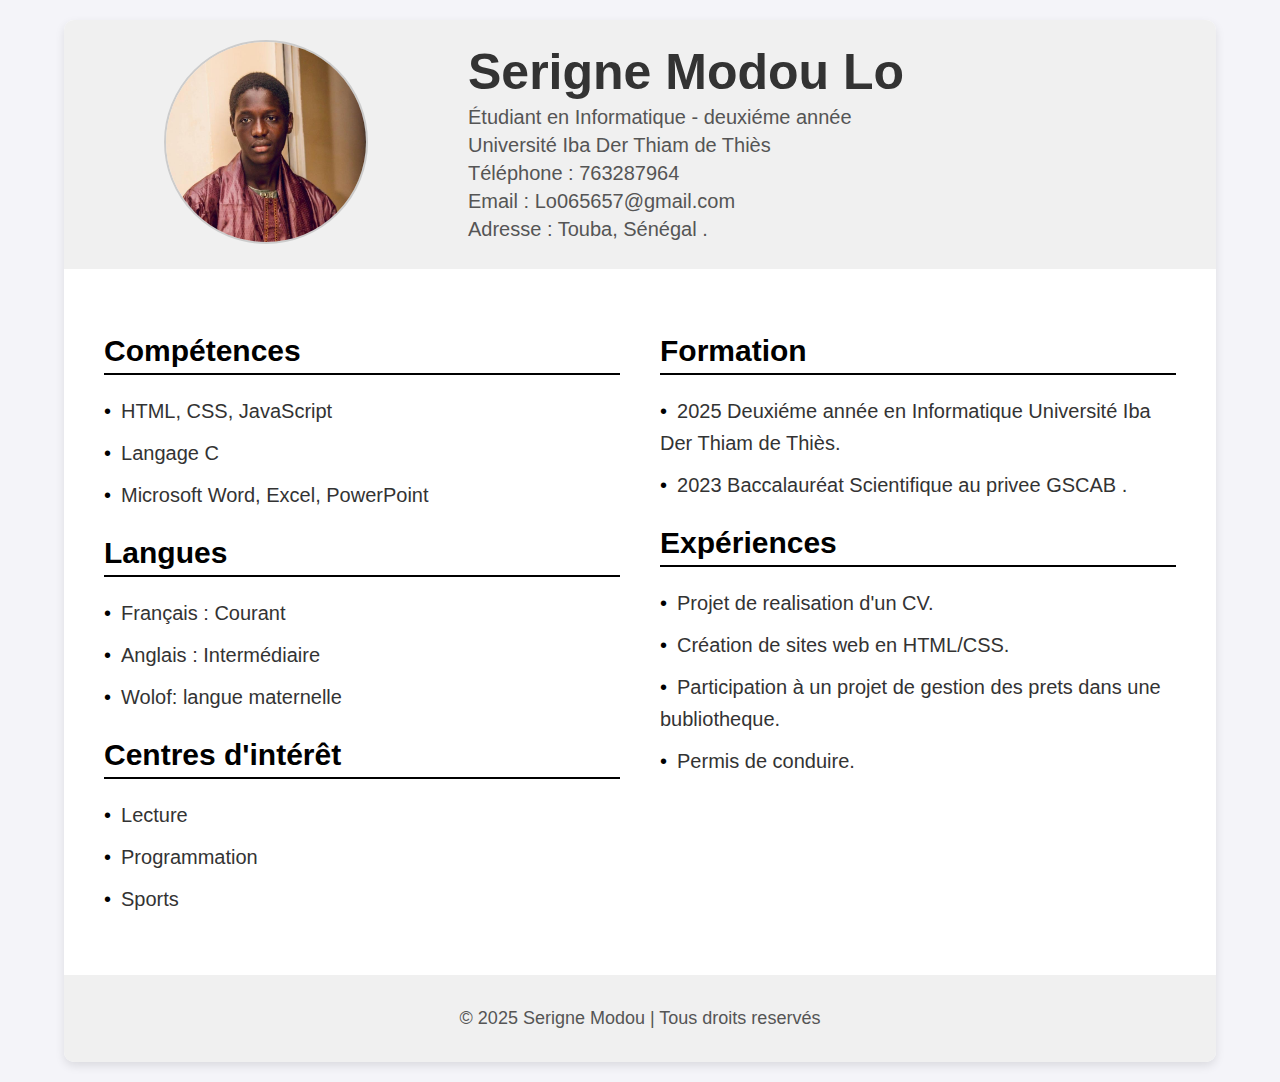
<file: cv.html>
<!DOCTYPE html>
<html lang="fr">
<head>
    <meta charset="UTF-8">
    <meta name="viewport" content="width=device-width, initial-scale=1.0">
    <title>CV - Serigne Modou Lo</title>
    <link rel="stylesheet" href="./Cv.css">
</head>
<body>
    <div class="container">
        <header class="header">
            <div class="photo-section">
              <img src="./lo1.jpg" alt="Photo de Serigne Modou Lo">
            </div>
            <div class="info-section">
                <h1>Serigne Modou Lo</h1>
                <p>Étudiant en Informatique - deuxiéme année</p>
                <p>Université Iba Der Thiam de Thiès</p>
                <p>Téléphone : 763287964</p>
                <p>Email : Lo065657@gmail.com</p>
                <p>Adresse : Touba, Sénégal .</p>
            </div>
        </header>

        <main>
            <section class="content">
                <div class="left-column">
                    <h2>Compétences</h2>
                    <ul>
                        <li>HTML, CSS, JavaScript</li>
                        <li>Langage C</li>
                        <li>Microsoft Word, Excel, PowerPoint</li>
                    </ul>

                    <h2>Langues</h2>
                    <ul>
                        <li>Français : Courant</li>
                        <li>Anglais : Intermédiaire</li>
                        <li>Wolof: langue maternelle</li>
                    </ul>

                    <h2>Centres d'intérêt</h2>
                    <ul>
                        <li>Lecture</li>
                        <li>Programmation</li>
                        <li>Sports</li>
                    </ul>
                </div>

                <div class="right-column">
                    <h2>Formation</h2>
                    <ul>
                        <li>2025 Deuxiéme année en Informatique Université Iba Der Thiam de Thiès.</li>
                        <li>2023 Baccalauréat Scientifique au privee GSCAB .</li>
                    </ul>

                    <h2>Expériences</h2>
                    <ul>
                        <li>Projet de realisation d'un CV.</li>
                        <li>Création de sites web en HTML/CSS.</li>
                        <li>Participation à un projet de gestion des prets dans une bubliotheque.</li>
                        <li>Permis de conduire.</li>

                    </ul>
                </div>
            </section>
        </main>

        <footer class="footer">
            <p>&copy; 2025 Serigne Modou | Tous droits reservés</p>
        </footer>
    </div>
</body>
</html>
</file>
<file: Cv.css>
body {
    font-family: 'Arial', sans-serif;
    margin: 0;
    padding: 0;
    background-color: #f4f4f9;
    color: #333;
    font-size: 16px;
}
@media (min-width: 480px) {
    body{
        font-size: 18px;
    }
    
}

@media (min-width: 768px) {
    body{
        font-size: 18px;
    }
    
}
@media (min-width: 1024px){
    body{
        font-size: 20px;
    }
    
}
.container {
    width: 90%;
    max-width: 1200px;
    margin: 20px auto;
    background: #fff;
    box-shadow: 0 4px 10px rgba(0, 0, 0, 0.1);
    border-radius: 10px;
    overflow: hidden;
}

.header {
    display: flex;
    align-items: center;
    background: #f0f0f0;
    padding: 20px;
}

.photo-section {
    flex: 1;
    text-align: center;
}

.photo-section img {
    width: 200px;
    height: 200px;
    border-radius: 50%;
    border: 2px solid #ccc;
    object-fit: cover;
    object-position: 0 0;
}

.info-section {
    flex: 2;
    padding-left: 20px;
}

.info-section h1 {
    margin: 0;
    font-size: 2.5em;
    color: #333;
}

.info-section p {
    margin: 5px 0;
    font-size: 1em;
    color: #555;
}


.content {
    display: flex;
    padding: 20px;
}

.left-column, .right-column {
    width: 50%;
    padding: 20px;
}

h2 {
    font-size: 1.5em;
    color: #000000;
    border-bottom: 2px solid #000000;
    padding-bottom: 5px;
    margin-bottom: 15px;
}

ul {
    list-style: none;
    padding: 0;
}

ul li {
    margin-bottom: 10px;
    line-height: 1.6;
}
ul li:before {
    content: "•";
    color: #000000;
    margin-right: 10px;
}

.footer {
    text-align: center;
    padding: 15px;
    background: #f0f0f0;
    font-size: 0.9em;
    color: #555;
}
</file>
